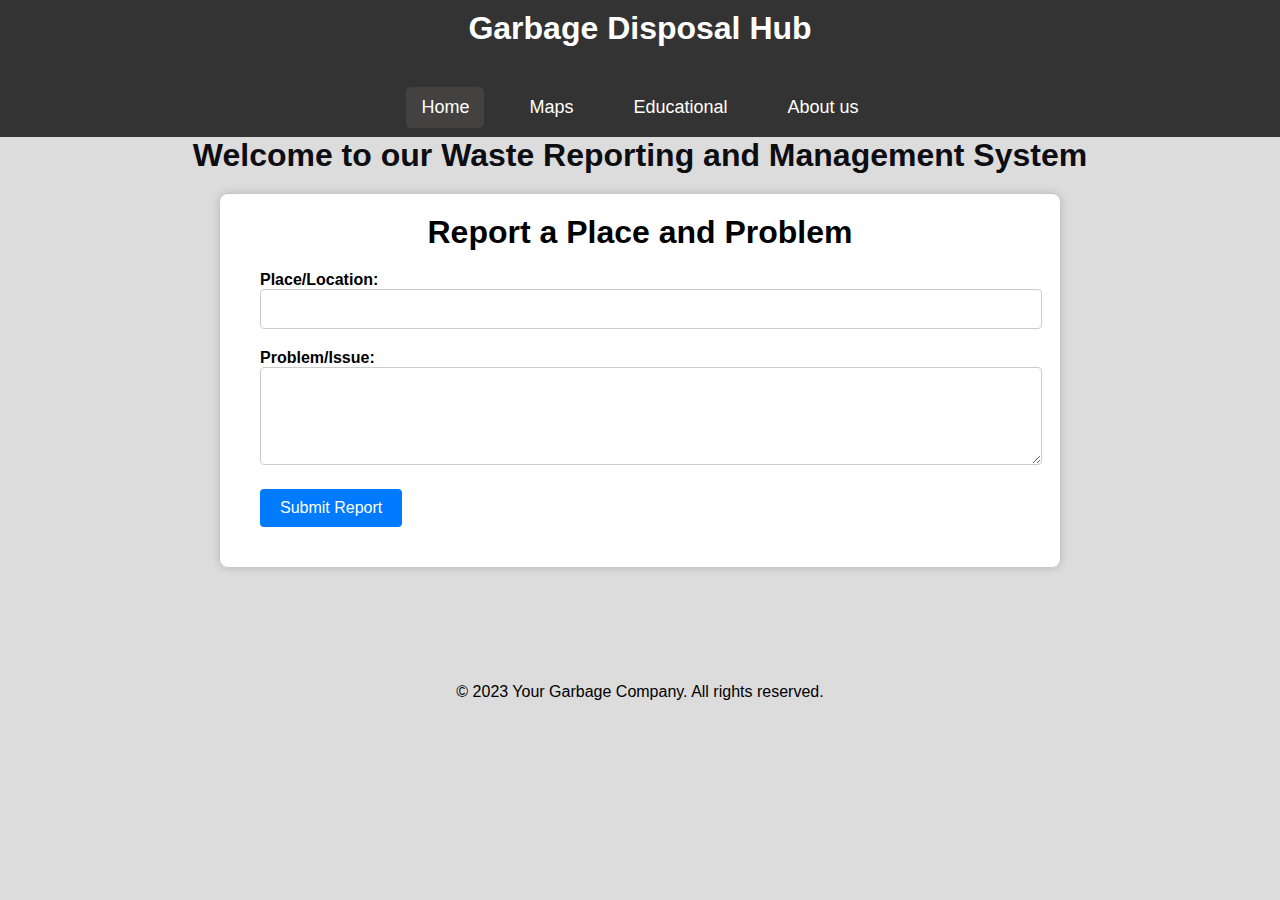
<file: Desktop/practice/garbage/index.html>
<!DOCTYPE html>
<html lang="en">
<head>
    <meta charset="UTF-8">
    <meta name="viewport" content="width=device-width, initial-scale=1.0">
    <link rel="stylesheet" href="styles.css">
    <title>Styled Menu Bar</title>
    <style>
        /* Reset some default styles for consistency */
.container {
    background-color: #fff;
    border-radius: 8px;
    box-shadow: 0 0 10px rgba(0, 0, 0, 0.2);
    padding: 20px;
    width: 800px;
}

h1 {
    text-align: center;
    margin-bottom: 20px;
}

.report-form {
    display: flex;
    flex-direction: column;
}

.form-group {
    margin-bottom: 20px;
    margin-right: 20px;
    margin-left: 20px;
}

label {
    font-weight: bold;
}

input[type="text"],
textarea {
    width: 100%;
    padding: 10px;
    border: 1px solid #ccc;
    border-radius: 4px;
    font-size: 16px;
}

button {
    background-color: #007bff;
    color: #fff;
    border: none;
    border-radius: 4px;
    padding: 10px 20px;
    cursor: pointer;
    font-size: 16px;
}

button:hover {
    background-color: #0056b3;
}

    </style>
</head>
<body style="background-color: gainsboro">
    <header>
        <h1>Garbage Disposal Hub</h1>
    </header>
    <div class="menu-bar">
        <a href="/garbage/index.html" class="menu-item present">Home</a>   
        <a href="/garbage/maps.html" class="menu-item">Maps</a>
        <a href="/garbage/Educational.html" class="menu-item">Educational</a>
        <a href="/garbage/About.html" class="menu-item">About us</a>
    </div>
    <h1 style = "margin-top: 20 px;margin-bottom: 20 px;text-align: center;font-size: 100 px;color: rgb(13, 13, 18);"> Welcome to our Waste Reporting and Management System</h1>
    
    <div class="container">
        <h1>Report a Place and Problem</h1>
        <form action="#" method="POST" class="report-form">
            <div class="form-group">
                <label for="place">Place/Location:</label>
                <input type="text" id="place" name="place" required>
            </div>

            <div class="form-group">
                <label for="problem">Problem/Issue:</label>
                <textarea id="problem" name="problem" rows="4" required></textarea>
            </div>

            <div class="form-group">
                <button type="submit">Submit Report</button>
            </div>
        </form>
    </div>
    <pre><p>

    </p>

    </pre>
    <footer>

        <div class="footer-content">
            <p style = "text-align: center;">&copy; 2023 Your Garbage Company. All rights reserved.</p>            
        </div>
    </footer>
    
</body>
</html>
</file>
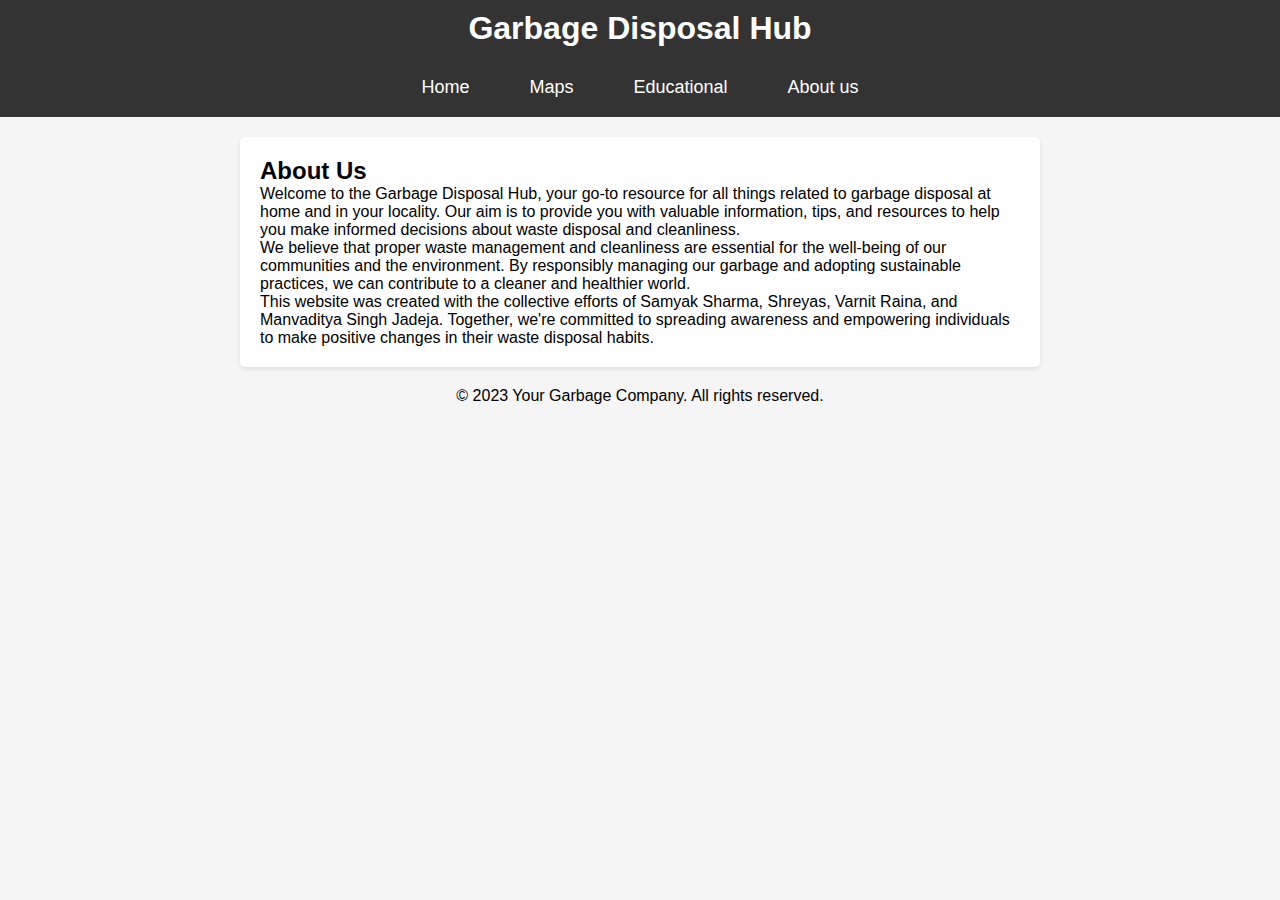
<file: garbage/About.html>
<!DOCTYPE html>
<html lang="en">
<head>
    <meta charset="UTF-8">
    <meta name="viewport" content="width=device-width, initial-scale=1.0">
    <link rel="stylesheet" href="styles.css">
    <title>Garbage Disposal Hub - Home</title>
</head>
<body>
    <header>
        <h1>Garbage Disposal Hub</h1>
    </header>
    <div class="menu-bar">
        <a href="/garbage/index.html" class="menu-item">Home</a>   
        <a href="/garbage/maps.html" class="menu-item">Maps</a>
        <a href="/garbage/Educational.html" class="menu-item">Educational</a>
        <a href="/garbage/About.html" class="menu-item">About us</a>
    </div>
    
    

    <div class="container">
        <div class="about-section">
            <h2>About Us</h2>
            <p>Welcome to the Garbage Disposal Hub, your go-to resource for all things related to garbage disposal at home and in your locality. Our aim is to provide you with valuable information, tips, and resources to help you make informed decisions about waste disposal and cleanliness.</p>
            <p>We believe that proper waste management and cleanliness are essential for the well-being of our communities and the environment. By responsibly managing our garbage and adopting sustainable practices, we can contribute to a cleaner and healthier world.</p>
            <p>This website was created with the collective efforts of Samyak Sharma, Shreyas, Varnit Raina, and Manvaditya Singh Jadeja. Together, we're committed to spreading awareness and empowering individuals to make positive changes in their waste disposal habits.</p>
        </div>
    </div>

    <footer>
        <div class="footer-content">
            <p style = "text-align: center;">&copy; 2023 Your Garbage Company. All rights reserved.</p>            
        </div>
    </footer>
</body>
</html>
</file>
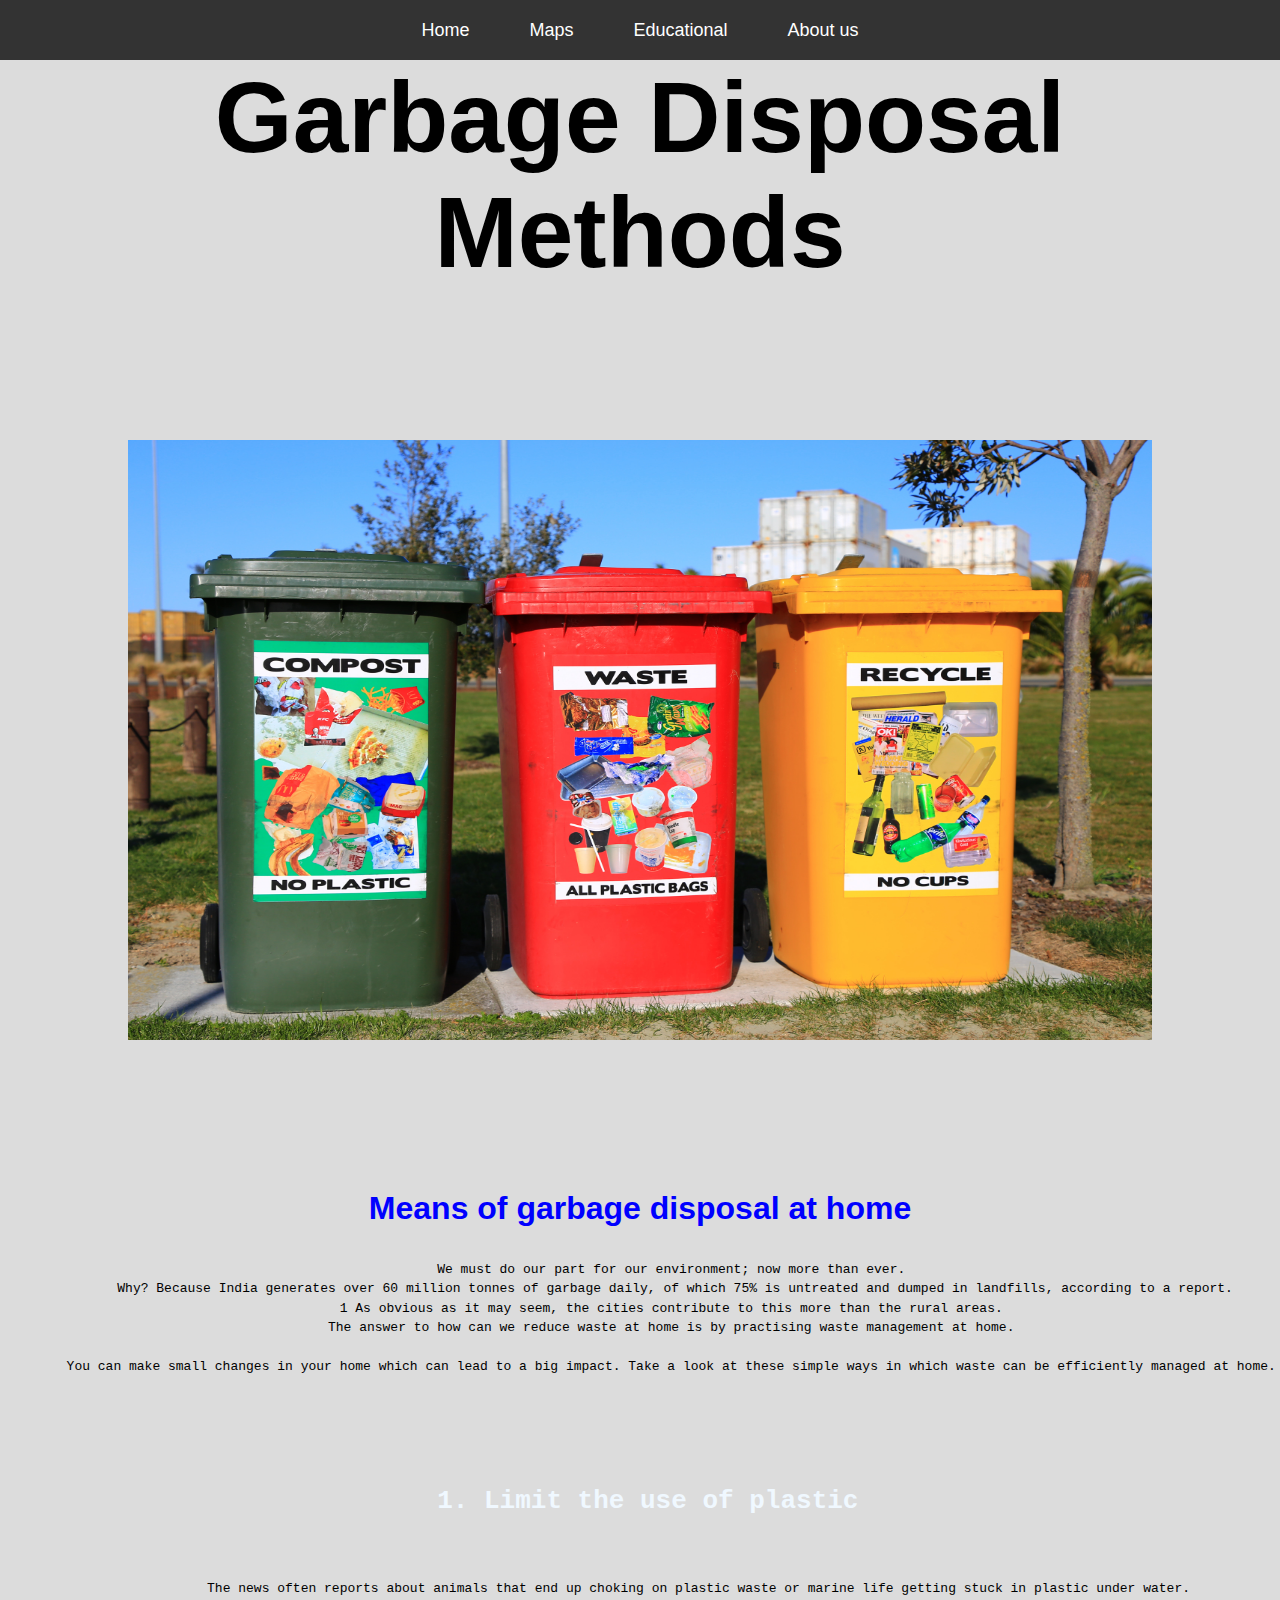
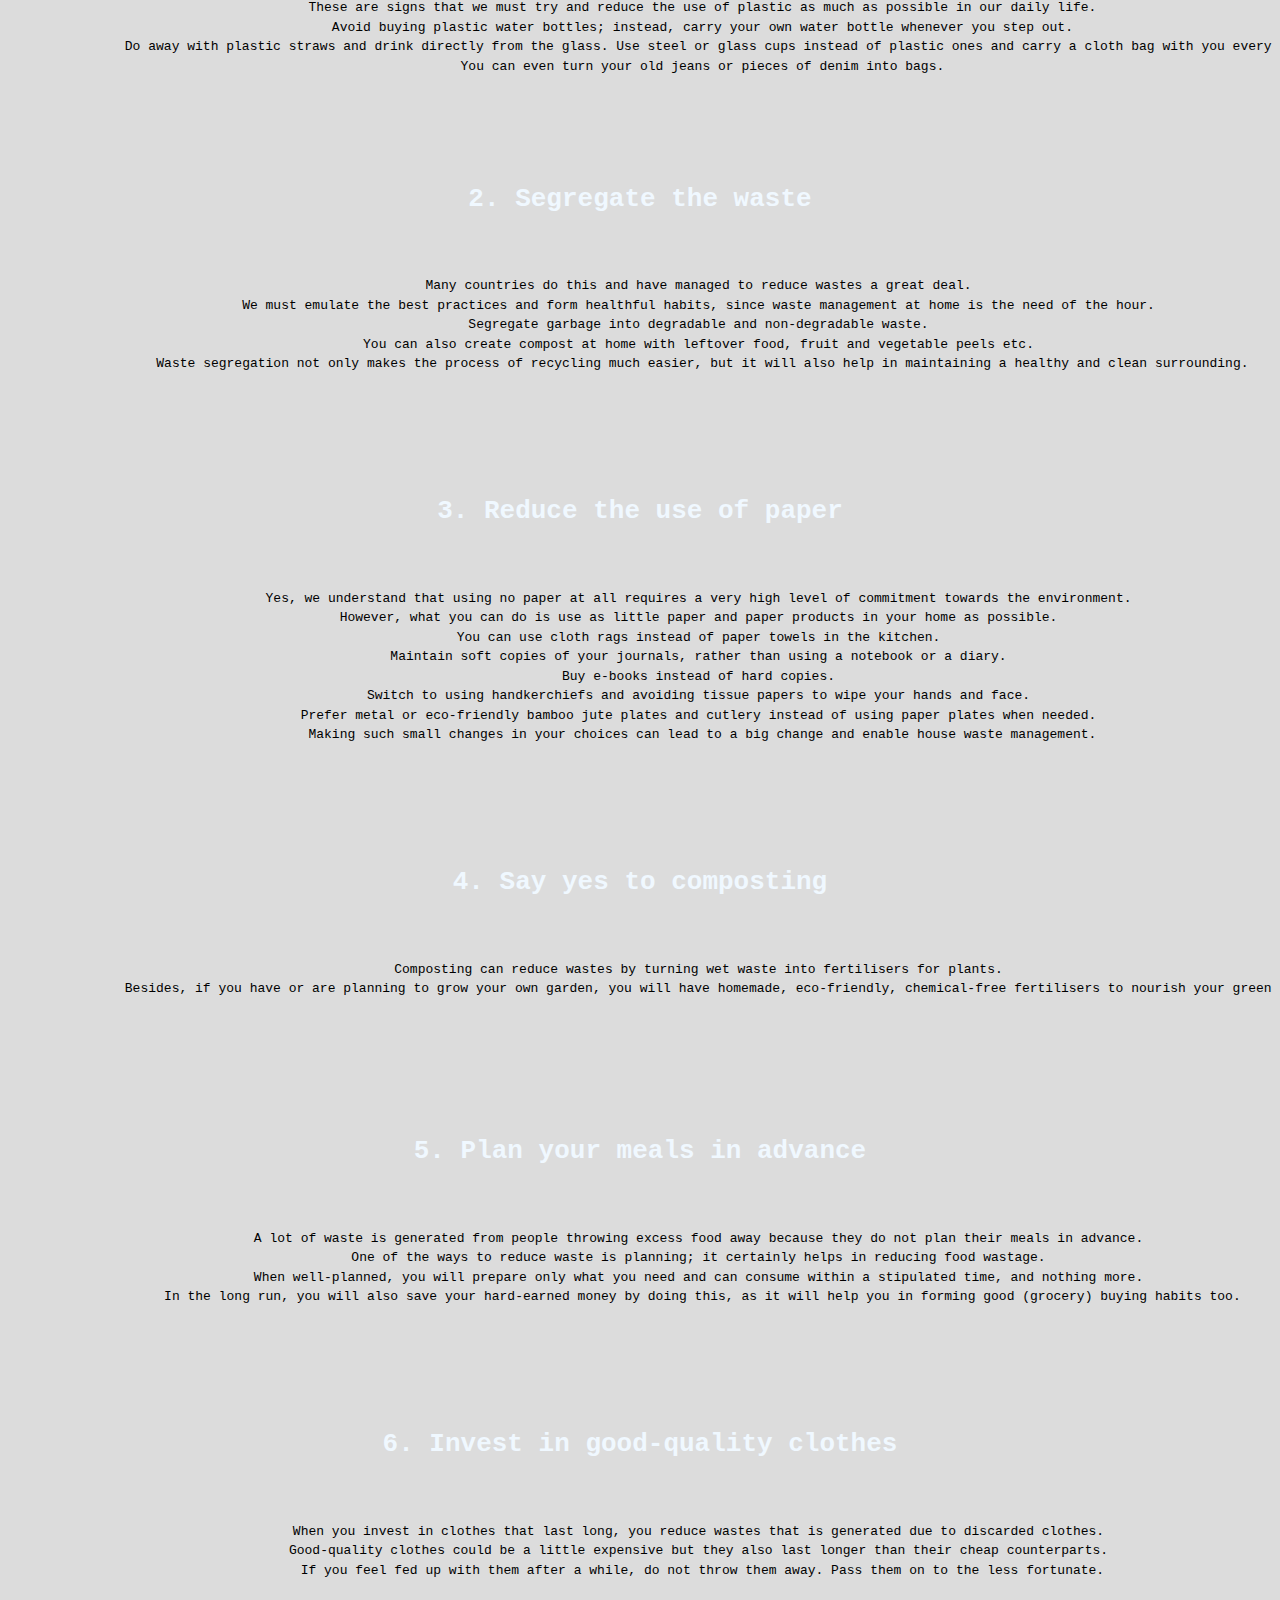
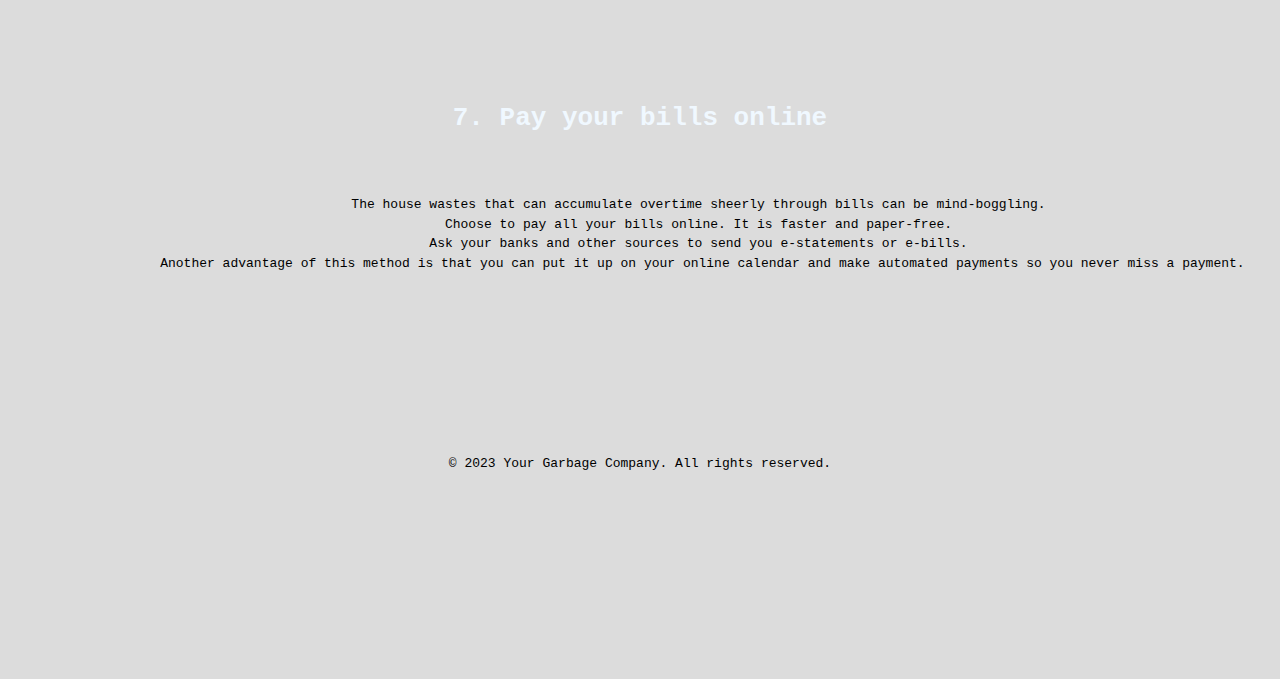
<file: garbage/Educational.html>
<!DOCTYPE html>
<html>
<head>
    <meta charset = "UTF-8">
    <meta name="viewport" content="width=device-width, initial-scale=1.0">
    <link rel="stylesheet" href="styles.css">
    <title>My website</title>

</head>
<body style="background-color: gainsboro;">
    <div class="menu-bar">
        <a href="/garbage/index.html" class="menu-item">Home</a>   
        <a href="/garbage/maps.html" class="menu-item">Maps</a>
        <a href="/garbage/Educational.html" class="menu-item">Educational</a>
        <a href="/garbage/About.html" class="menu-item">About us</a>
    </div>
    
    
    
    <h1 style = "margin-top: 20 px;margin-bottom: 20 px;text-align: center;font-size: 100px;">Garbage Disposal Methods</h1>
    <div class="center">
        <img src = "/garbage/images/nareeta-martin-FoG7PKNYjpM-unsplash.jpg" alt="Centered Image" width = "80%" height = "600" />
    </div>
    
    <h1 style = "margin-top: 20 px;margin-bottom: 20 px;text-align: center;font-size: 100 px;color: blue;"> Means of garbage disposal at home</h1>
    <pre><p style = "margin-top: 20 px;margin-bottom: 20 px;text-align: center;font-size: 40 px;line-height: 1.5;">
        We must do our part for our environment; now more than ever.
         Why? Because India generates over 60 million tonnes of garbage daily, of which 75% is untreated and dumped in landfills, according to a report.
        1 As obvious as it may seem, the cities contribute to this more than the rural areas.
        The answer to how can we reduce waste at home is by practising waste management at home.

        You can make small changes in your home which can lead to a big impact. Take a look at these simple ways in which waste can be efficiently managed at home.
        </p>
    <ul style ="list-style: none;">
        <li>
            <h1 style = "margin-top: 20 px;margin-bottom: 20 px;text-align: center;font-size: 40 px;color: aliceblue;"> 1. Limit the use of plastic</h1>
            <pre><p style = "margin-top: 20 px;margin-bottom: 20 px;text-align: center;font-size: 20 px;line-height: 1.5;">
                The news often reports about animals that end up choking on plastic waste or marine life getting stuck in plastic under water. 
                These are signs that we must try and reduce the use of plastic as much as possible in our daily life.
                Avoid buying plastic water bottles; instead, carry your own water bottle whenever you step out.
                Do away with plastic straws and drink directly from the glass. Use steel or glass cups instead of plastic ones and carry a cloth bag with you every time you go out shopping.
                You can even turn your old jeans or pieces of denim into bags.
                 </p>

        </li>
        <li><h1 style = "margin-top: 20 px;margin-bottom: 20 px;text-align: center;font-size: 40 px;color: aliceblue;">2. Segregate the waste</h1>
            <pre><p style = "margin-top: 20 px;margin-bottom: 20 px;text-align: center;font-size: 20 px;line-height: 1.5;">
                Many countries do this and have managed to reduce wastes a great deal. 
                We must emulate the best practices and form healthful habits, since waste management at home is the need of the hour. 
                Segregate garbage into degradable and non-degradable waste. 
                You can also create compost at home with leftover food, fruit and vegetable peels etc. 
                Waste segregation not only makes the process of recycling much easier, but it will also help in maintaining a healthy and clean surrounding.
                </p>

        </li>

        <li><h1 style = "margin-top: 20 px;margin-bottom: 20 px;text-align: center;font-size: 40 px;color: aliceblue;">3. Reduce the use of paper</h1>
            <pre><p style = "margin-top: 20 px;margin-bottom: 20 px;text-align: center;font-size: 20 px;line-height: 1.5;">
                Yes, we understand that using no paper at all requires a very high level of commitment towards the environment. 
                However, what you can do is use as little paper and paper products in your home as possible. 
                You can use cloth rags instead of paper towels in the kitchen. 
                Maintain soft copies of your journals, rather than using a notebook or a diary. 
                Buy e-books instead of hard copies. 
                Switch to using handkerchiefs and avoiding tissue papers to wipe your hands and face. 
                Prefer metal or eco-friendly bamboo jute plates and cutlery instead of using paper plates when needed. 
                Making such small changes in your choices can lead to a big change and enable house waste management.
                </p>

        </li>

        <li><h1 style = "margin-top: 20 px;margin-bottom: 20 px;text-align: center;font-size: 40 px;color: aliceblue;">4. Say yes to composting</h1>
            <pre><p style = "margin-top: 20 px;margin-bottom: 20 px;text-align: center;font-size: 20 px;line-height: 1.5;">
                Composting can reduce wastes by turning wet waste into fertilisers for plants. 
                Besides, if you have or are planning to grow your own garden, you will have homemade, eco-friendly, chemical-free fertilisers to nourish your green babies.
                </p>

        </li>


        <li><h1 style = "margin-top: 20 px;margin-bottom: 20 px;text-align: center;font-size: 40 px;color: aliceblue;">5. Plan your meals in advance</h1>
            <pre><p style = "margin-top: 20 px;margin-bottom: 20 px;text-align: center;font-size: 20 px;line-height: 1.5;">
                A lot of waste is generated from people throwing excess food away because they do not plan their meals in advance. 
                One of the ways to reduce waste is planning; it certainly helps in reducing food wastage. 
                When well-planned, you will prepare only what you need and can consume within a stipulated time, and nothing more. 
                In the long run, you will also save your hard-earned money by doing this, as it will help you in forming good (grocery) buying habits too.
                </p>

        </li>

        <li><h1 style = "margin-top: 20 px;margin-bottom: 20 px;text-align: center;font-size: 40 px;color: aliceblue;">6. Invest in good-quality clothes</h1>
            <pre><p style = "margin-top: 20 px;margin-bottom: 20 px;text-align: center;font-size: 20 px;line-height: 1.5;">
                When you invest in clothes that last long, you reduce wastes that is generated due to discarded clothes. 
                Good-quality clothes could be a little expensive but they also last longer than their cheap counterparts. 
                If you feel fed up with them after a while, do not throw them away. Pass them on to the less fortunate.
                </p>

        </li>

        <li><h1 style = "margin-top: 20 px;margin-bottom: 20 px;text-align: center;font-size: 40 px;color: aliceblue;">7. Pay your bills online</h1>
            <pre><p style = "margin-top: 20 px;margin-bottom: 20 px;text-align: center;line-height: 1.5;">
                The house wastes that can accumulate overtime sheerly through bills can be mind-boggling. 
                Choose to pay all your bills online. It is faster and paper-free. 
                Ask your banks and other sources to send you e-statements or e-bills. 
                Another advantage of this method is that you can put it up on your online calendar and make automated payments so you never miss a payment.
                </p>

        </li>
    
        <footer>
            <div class="footer-content">
                <p style = "text-align: center;">&copy; 2023 Your Garbage Company. All rights reserved.</p>            
            </div>
        </footer>


    
    
    
   
    
</body>
</html>
</file>
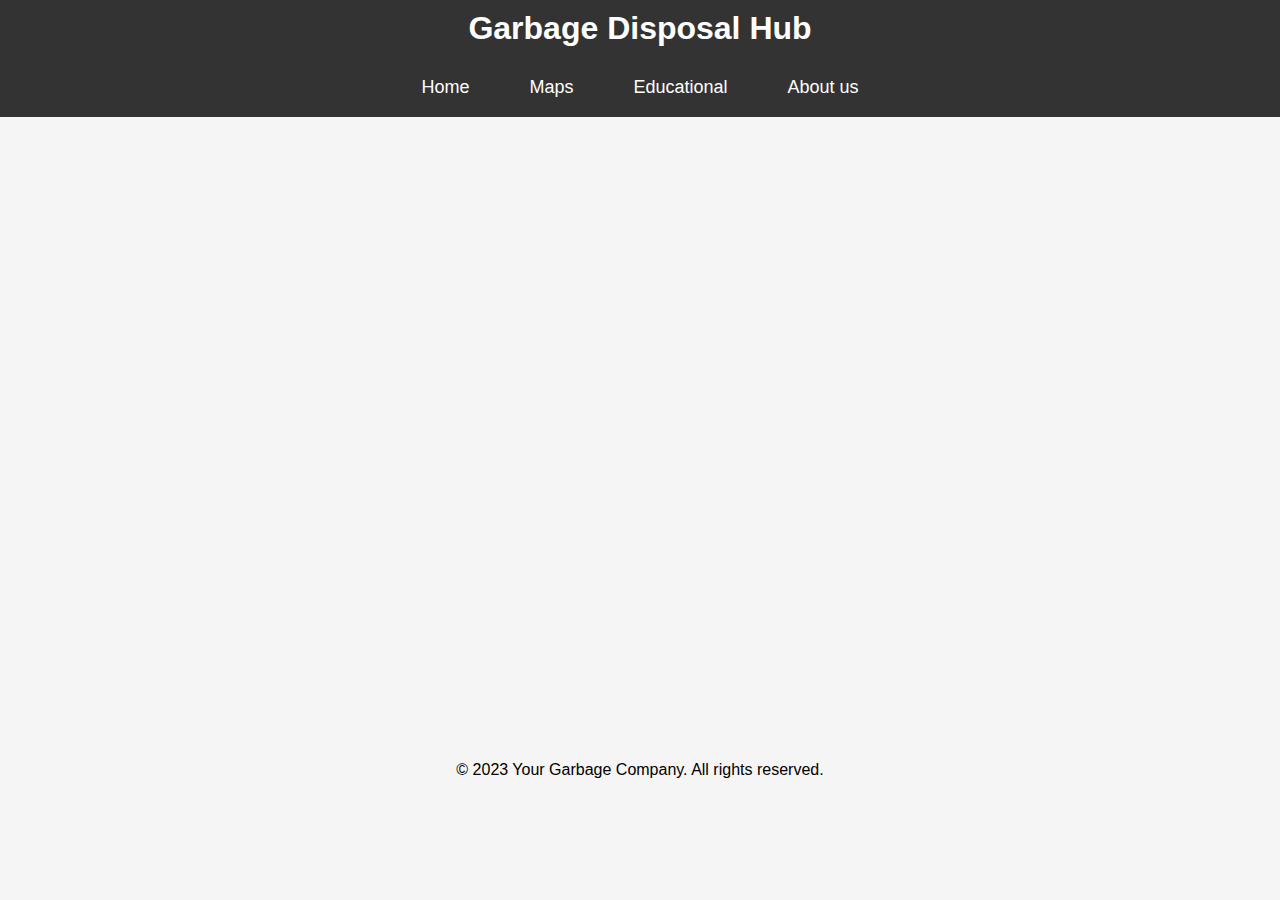
<file: garbage/maps.html>
<!DOCTYPE html>
<html lang="en">
<head>
    <meta charset="UTF-8">
    <meta name="viewport" content="width=device-width, initial-scale=1.0">
    <link rel="stylesheet" href="styles.css">
    <title>Garbage Disposal Hub - Home</title>
</head>
<body>
    <header>
        <h1>Garbage Disposal Hub</h1>
    </header>
    <div class="menu-bar">
        <a href="/garbage/index.html" class="menu-item">Home</a>   
        <a href="/garbage/maps.html" class="menu-item">Maps</a>
        <a href="/garbage/Educational.html" class="menu-item">Educational</a>
        <a href="/garbage/About.html" class="menu-item">About us</a>
    </div>
    
    

    <div class="container">
        <p>
            <iframe src="https://www.google.com/maps/embed?pb=!1m18!1m12!1m3!1d62233.99960356188!2d77.53680945952169!3d12.867481861806713!2m3!1f0!2f0!3f0!3m2!1i1024!2i768!4f13.1!3m3!1m2!1s0x3bae157cb3a14d11%3A0xea94ae3d26eafc0e!2sDayananda%20Sagar%20College%20of%20Architecture!5e0!3m2!1sen!2sin!4v1692446664714!5m2!1sen!2sin" width="800" height="600" style="border:0;" allowfullscreen="" loading="lazy" referrerpolicy="no-referrer-when-downgrade"></iframe>
        </p>
    </div>

    <footer>
        <div class="footer-content">
            <p style = "text-align: center;">&copy; 2023 Your Garbage Company. All rights reserved.</p>            
        </div>
    </footer>
</body>
</html>
</file>
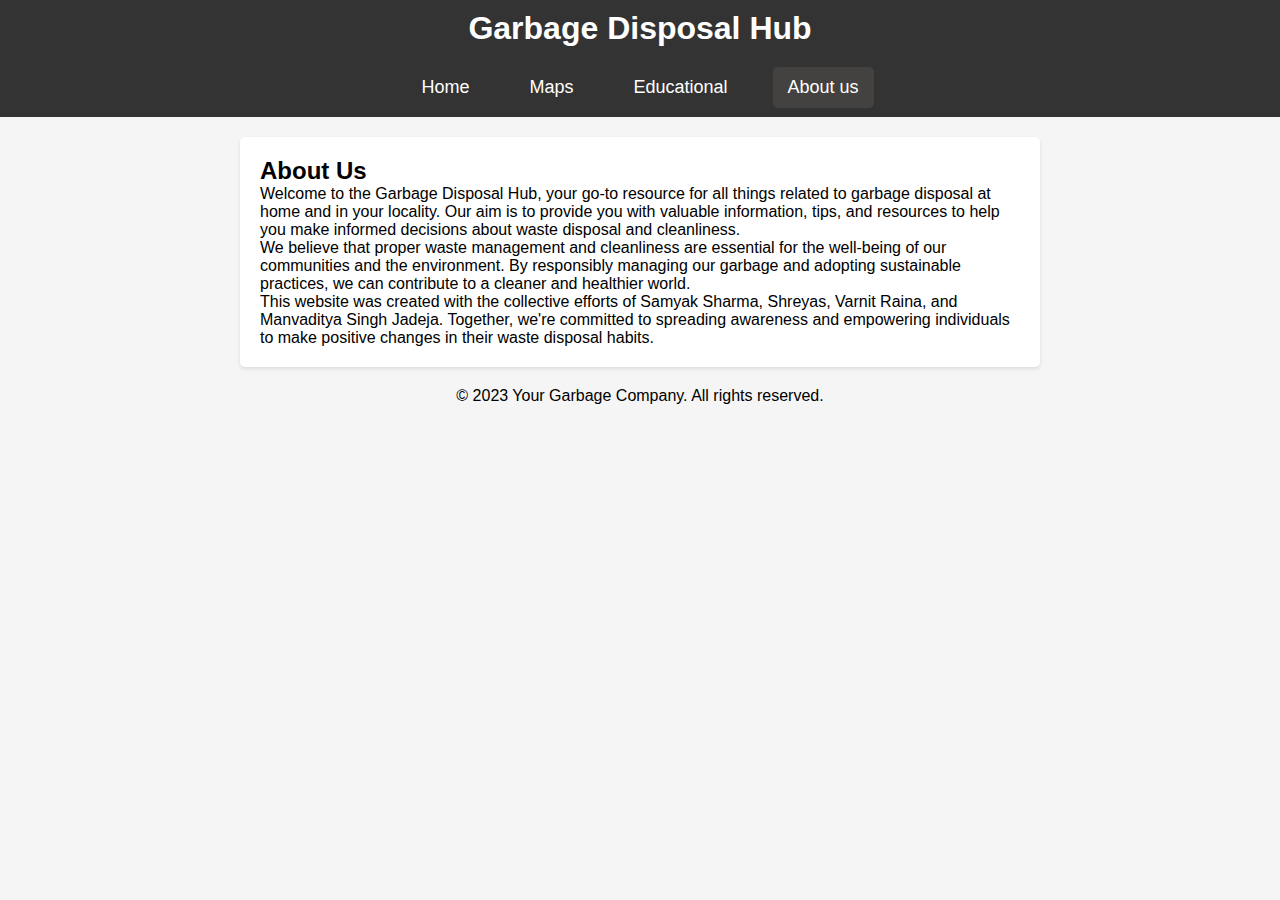
<file: Desktop/practice/garbage/About.html>
<!DOCTYPE html>
<html lang="en">
<head>
    <meta charset="UTF-8">
    <meta name="viewport" content="width=device-width, initial-scale=1.0">
    <link rel="stylesheet" href="styles.css">
    <title>Garbage Disposal Hub - Home</title>
</head>
<body>
    <header>
        <h1>Garbage Disposal Hub</h1>
    </header>
    <div class="menu-bar">
        <a href="/garbage/index.html" class="menu-item">Home</a>   
        <a href="/garbage/maps.html" class="menu-item">Maps</a>
        <a href="/garbage/Educational.html" class="menu-item">Educational</a>
        <a href="/garbage/About.html" class="menu-item present">About us</a>
    </div>
    
    

    <div class="container">
        <div class="about-section">
            <h2>About Us</h2>
            <p>Welcome to the Garbage Disposal Hub, your go-to resource for all things related to garbage disposal at home and in your locality. Our aim is to provide you with valuable information, tips, and resources to help you make informed decisions about waste disposal and cleanliness.</p>
            <p>We believe that proper waste management and cleanliness are essential for the well-being of our communities and the environment. By responsibly managing our garbage and adopting sustainable practices, we can contribute to a cleaner and healthier world.</p>
            <p>This website was created with the collective efforts of Samyak Sharma, Shreyas, Varnit Raina, and Manvaditya Singh Jadeja. Together, we're committed to spreading awareness and empowering individuals to make positive changes in their waste disposal habits.</p>
        </div>
    </div>

    <footer>
        <div class="footer-content">
            <p style = "text-align: center;">&copy; 2023 Your Garbage Company. All rights reserved.</p>            
        </div>
    </footer>
</body>
</html>
</file>
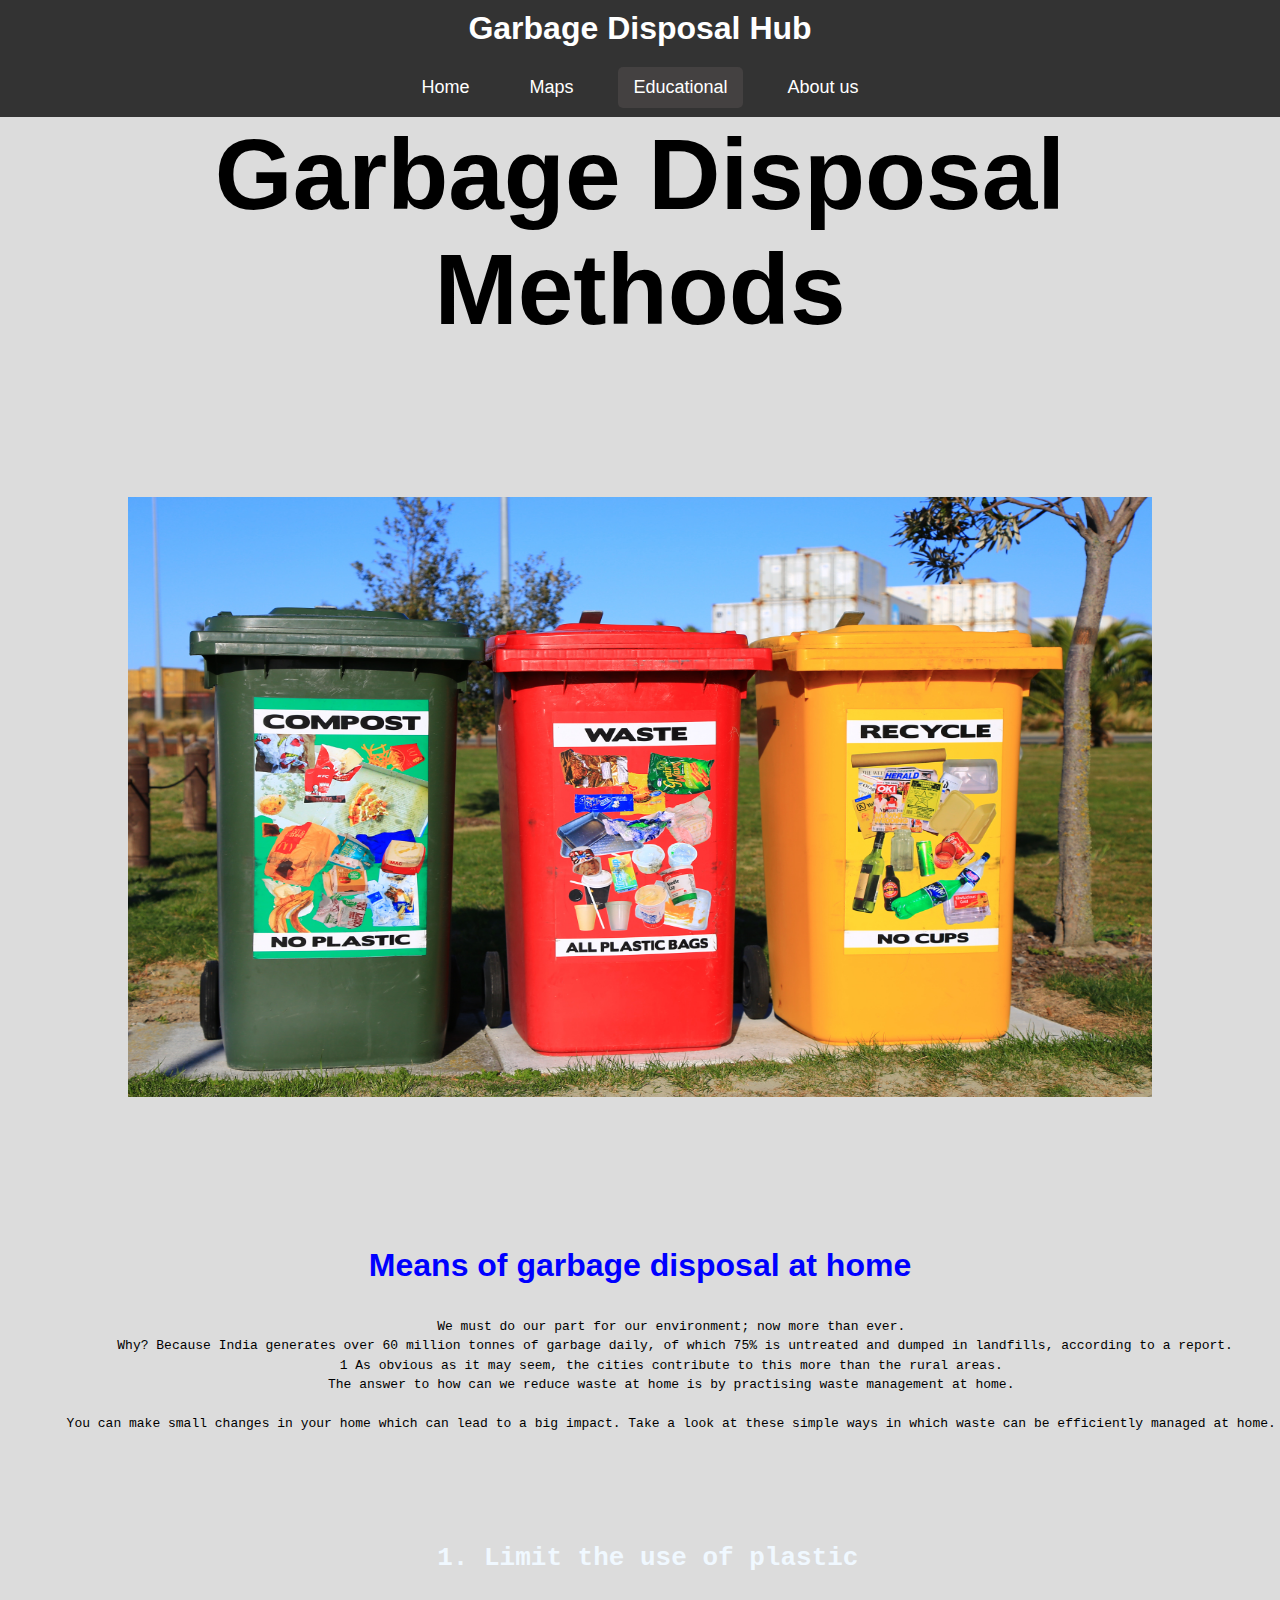
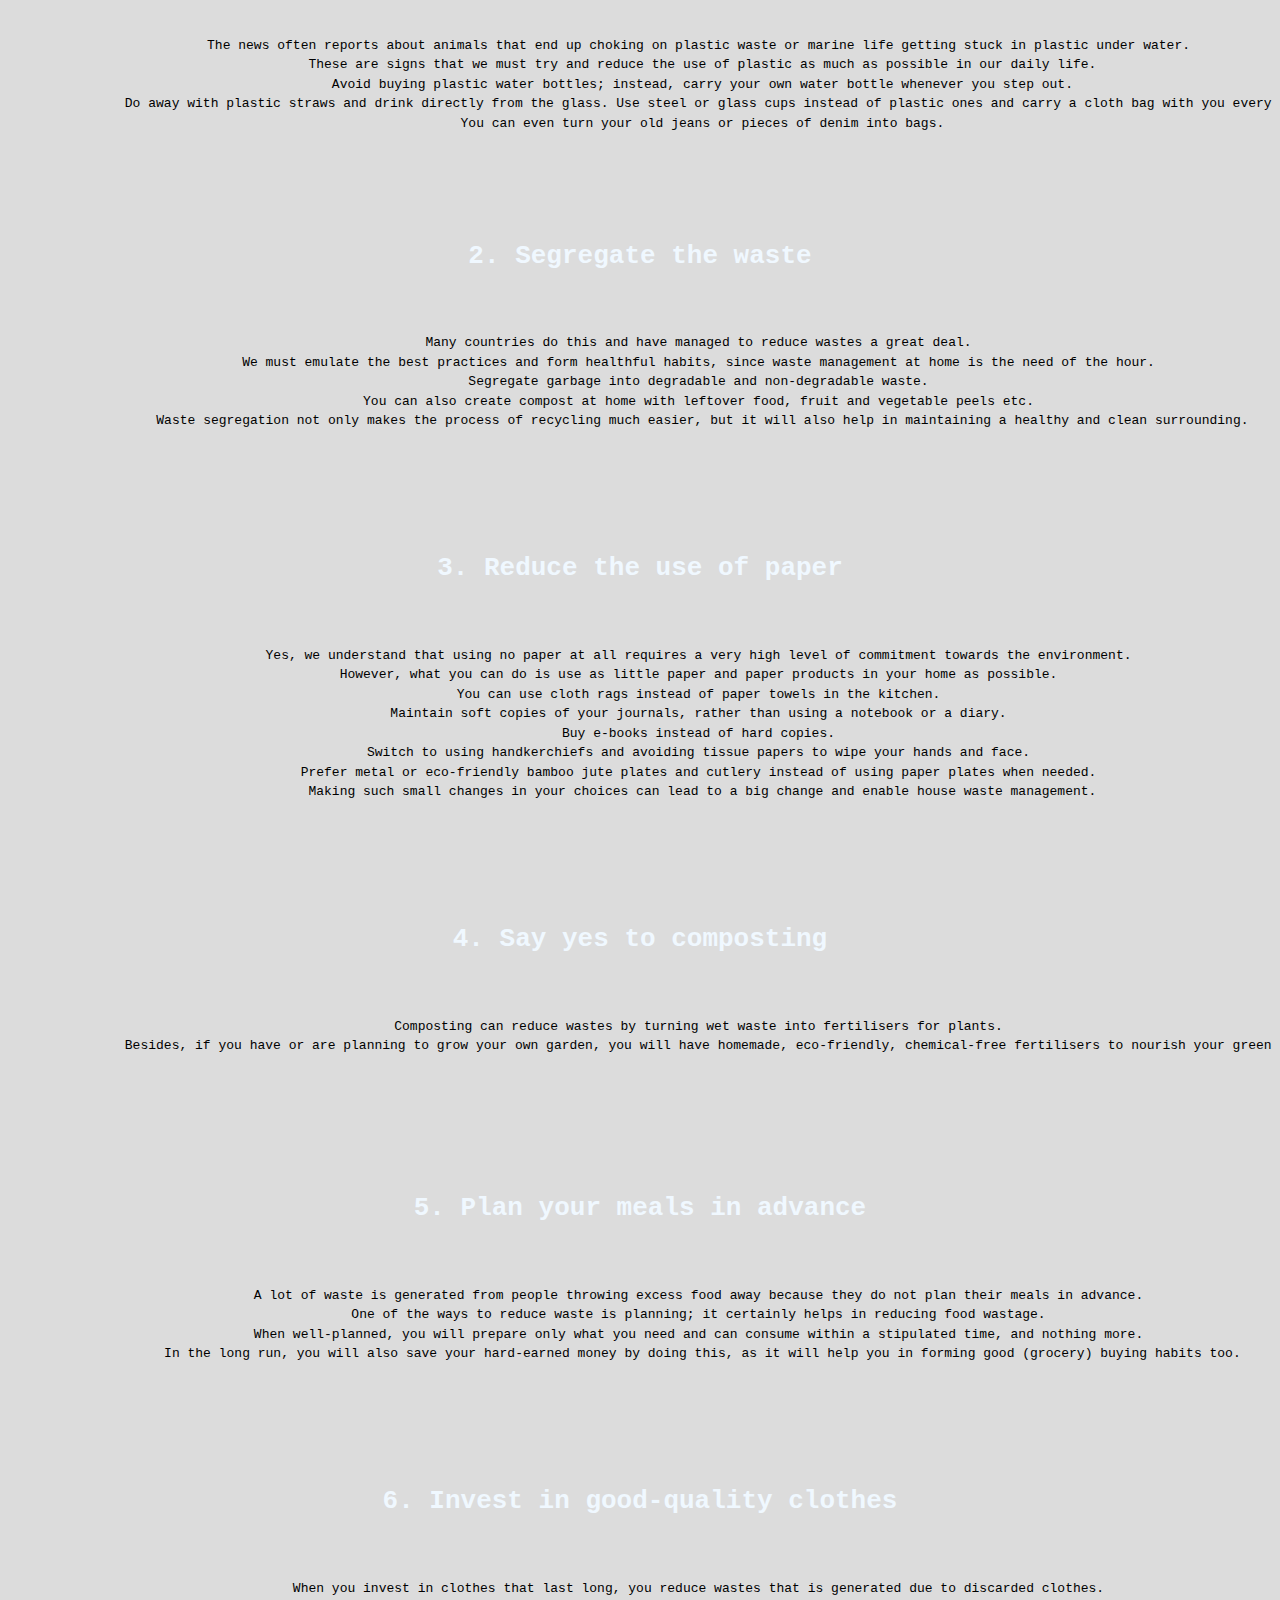
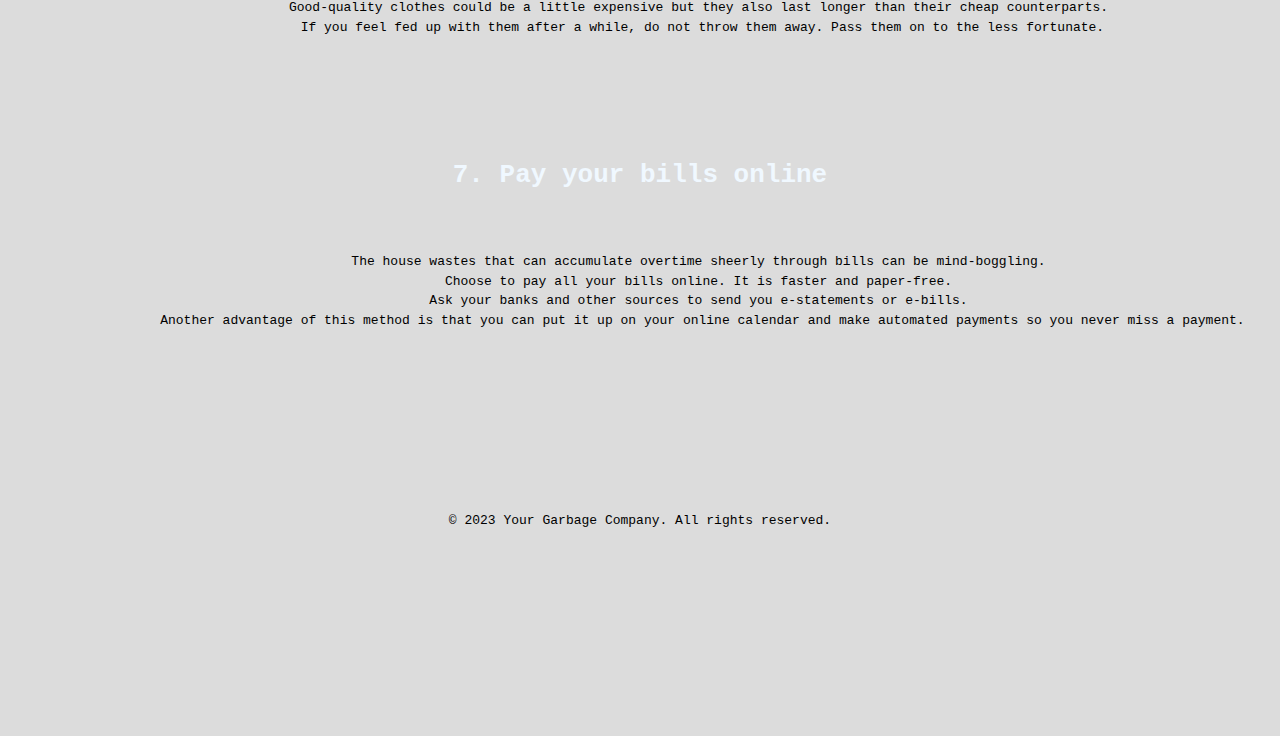
<file: Desktop/practice/garbage/Educational.html>
<!DOCTYPE html>
<html>
<head>
    <meta charset = "UTF-8">
    <meta name="viewport" content="width=device-width, initial-scale=1.0">
    <link rel="stylesheet" href="styles.css">
    <title>My website</title>

</head>
<body style="background-color: gainsboro;">
    <header>
        <h1>Garbage Disposal Hub</h1>
    </header>
    <div class="menu-bar">
        <a href="/garbage/index.html" class="menu-item">Home</a>   
        <a href="/garbage/maps.html" class="menu-item">Maps</a>
        <a href="/garbage/Educational.html" class="menu-item present">Educational</a>
        <a href="/garbage/About.html" class="menu-item">About us</a>
    </div>
    
    
    
    <h1 style = "margin-top: 20 px;margin-bottom: 20 px;text-align: center;font-size: 100px;">Garbage Disposal Methods</h1>
    <div class="center">
        <img src = "/garbage/images/nareeta-martin-FoG7PKNYjpM-unsplash.jpg" alt="Centered Image" width = "80%" height = "600" />
    </div>
    
    <h1 style = "margin-top: 20 px;margin-bottom: 20 px;text-align: center;font-size: 100 px;color: blue;"> Means of garbage disposal at home</h1>
    <pre><p style = "margin-top: 20 px;margin-bottom: 20 px;text-align: center;font-size: 40 px;line-height: 1.5;">
        We must do our part for our environment; now more than ever.
         Why? Because India generates over 60 million tonnes of garbage daily, of which 75% is untreated and dumped in landfills, according to a report.
        1 As obvious as it may seem, the cities contribute to this more than the rural areas.
        The answer to how can we reduce waste at home is by practising waste management at home.

        You can make small changes in your home which can lead to a big impact. Take a look at these simple ways in which waste can be efficiently managed at home.
        </p>
    <ul style ="list-style: none;">
        <li>
            <h1 style = "margin-top: 20 px;margin-bottom: 20 px;text-align: center;font-size: 40 px;color: aliceblue;"> 1. Limit the use of plastic</h1>
            <pre><p style = "margin-top: 20 px;margin-bottom: 20 px;text-align: center;font-size: 20 px;line-height: 1.5;">
                The news often reports about animals that end up choking on plastic waste or marine life getting stuck in plastic under water. 
                These are signs that we must try and reduce the use of plastic as much as possible in our daily life.
                Avoid buying plastic water bottles; instead, carry your own water bottle whenever you step out.
                Do away with plastic straws and drink directly from the glass. Use steel or glass cups instead of plastic ones and carry a cloth bag with you every time you go out shopping.
                You can even turn your old jeans or pieces of denim into bags.
                 </p>

        </li>
        <li><h1 style = "margin-top: 20 px;margin-bottom: 20 px;text-align: center;font-size: 40 px;color: aliceblue;">2. Segregate the waste</h1>
            <pre><p style = "margin-top: 20 px;margin-bottom: 20 px;text-align: center;font-size: 20 px;line-height: 1.5;">
                Many countries do this and have managed to reduce wastes a great deal. 
                We must emulate the best practices and form healthful habits, since waste management at home is the need of the hour. 
                Segregate garbage into degradable and non-degradable waste. 
                You can also create compost at home with leftover food, fruit and vegetable peels etc. 
                Waste segregation not only makes the process of recycling much easier, but it will also help in maintaining a healthy and clean surrounding.
                </p>

        </li>

        <li><h1 style = "margin-top: 20 px;margin-bottom: 20 px;text-align: center;font-size: 40 px;color: aliceblue;">3. Reduce the use of paper</h1>
            <pre><p style = "margin-top: 20 px;margin-bottom: 20 px;text-align: center;font-size: 20 px;line-height: 1.5;">
                Yes, we understand that using no paper at all requires a very high level of commitment towards the environment. 
                However, what you can do is use as little paper and paper products in your home as possible. 
                You can use cloth rags instead of paper towels in the kitchen. 
                Maintain soft copies of your journals, rather than using a notebook or a diary. 
                Buy e-books instead of hard copies. 
                Switch to using handkerchiefs and avoiding tissue papers to wipe your hands and face. 
                Prefer metal or eco-friendly bamboo jute plates and cutlery instead of using paper plates when needed. 
                Making such small changes in your choices can lead to a big change and enable house waste management.
                </p>

        </li>

        <li><h1 style = "margin-top: 20 px;margin-bottom: 20 px;text-align: center;font-size: 40 px;color: aliceblue;">4. Say yes to composting</h1>
            <pre><p style = "margin-top: 20 px;margin-bottom: 20 px;text-align: center;font-size: 20 px;line-height: 1.5;">
                Composting can reduce wastes by turning wet waste into fertilisers for plants. 
                Besides, if you have or are planning to grow your own garden, you will have homemade, eco-friendly, chemical-free fertilisers to nourish your green babies.
                </p>

        </li>


        <li><h1 style = "margin-top: 20 px;margin-bottom: 20 px;text-align: center;font-size: 40 px;color: aliceblue;">5. Plan your meals in advance</h1>
            <pre><p style = "margin-top: 20 px;margin-bottom: 20 px;text-align: center;font-size: 20 px;line-height: 1.5;">
                A lot of waste is generated from people throwing excess food away because they do not plan their meals in advance. 
                One of the ways to reduce waste is planning; it certainly helps in reducing food wastage. 
                When well-planned, you will prepare only what you need and can consume within a stipulated time, and nothing more. 
                In the long run, you will also save your hard-earned money by doing this, as it will help you in forming good (grocery) buying habits too.
                </p>

        </li>

        <li><h1 style = "margin-top: 20 px;margin-bottom: 20 px;text-align: center;font-size: 40 px;color: aliceblue;">6. Invest in good-quality clothes</h1>
            <pre><p style = "margin-top: 20 px;margin-bottom: 20 px;text-align: center;font-size: 20 px;line-height: 1.5;">
                When you invest in clothes that last long, you reduce wastes that is generated due to discarded clothes. 
                Good-quality clothes could be a little expensive but they also last longer than their cheap counterparts. 
                If you feel fed up with them after a while, do not throw them away. Pass them on to the less fortunate.
                </p>

        </li>

        <li><h1 style = "margin-top: 20 px;margin-bottom: 20 px;text-align: center;font-size: 40 px;color: aliceblue;">7. Pay your bills online</h1>
            <pre><p style = "margin-top: 20 px;margin-bottom: 20 px;text-align: center;line-height: 1.5;">
                The house wastes that can accumulate overtime sheerly through bills can be mind-boggling. 
                Choose to pay all your bills online. It is faster and paper-free. 
                Ask your banks and other sources to send you e-statements or e-bills. 
                Another advantage of this method is that you can put it up on your online calendar and make automated payments so you never miss a payment.
                </p>

        </li>
    
        <footer>
            <div class="footer-content">
                <p style = "text-align: center;">&copy; 2023 Your Garbage Company. All rights reserved.</p>            
            </div>
        </footer>


    
    
    
   
    
</body>
</html>
</file>
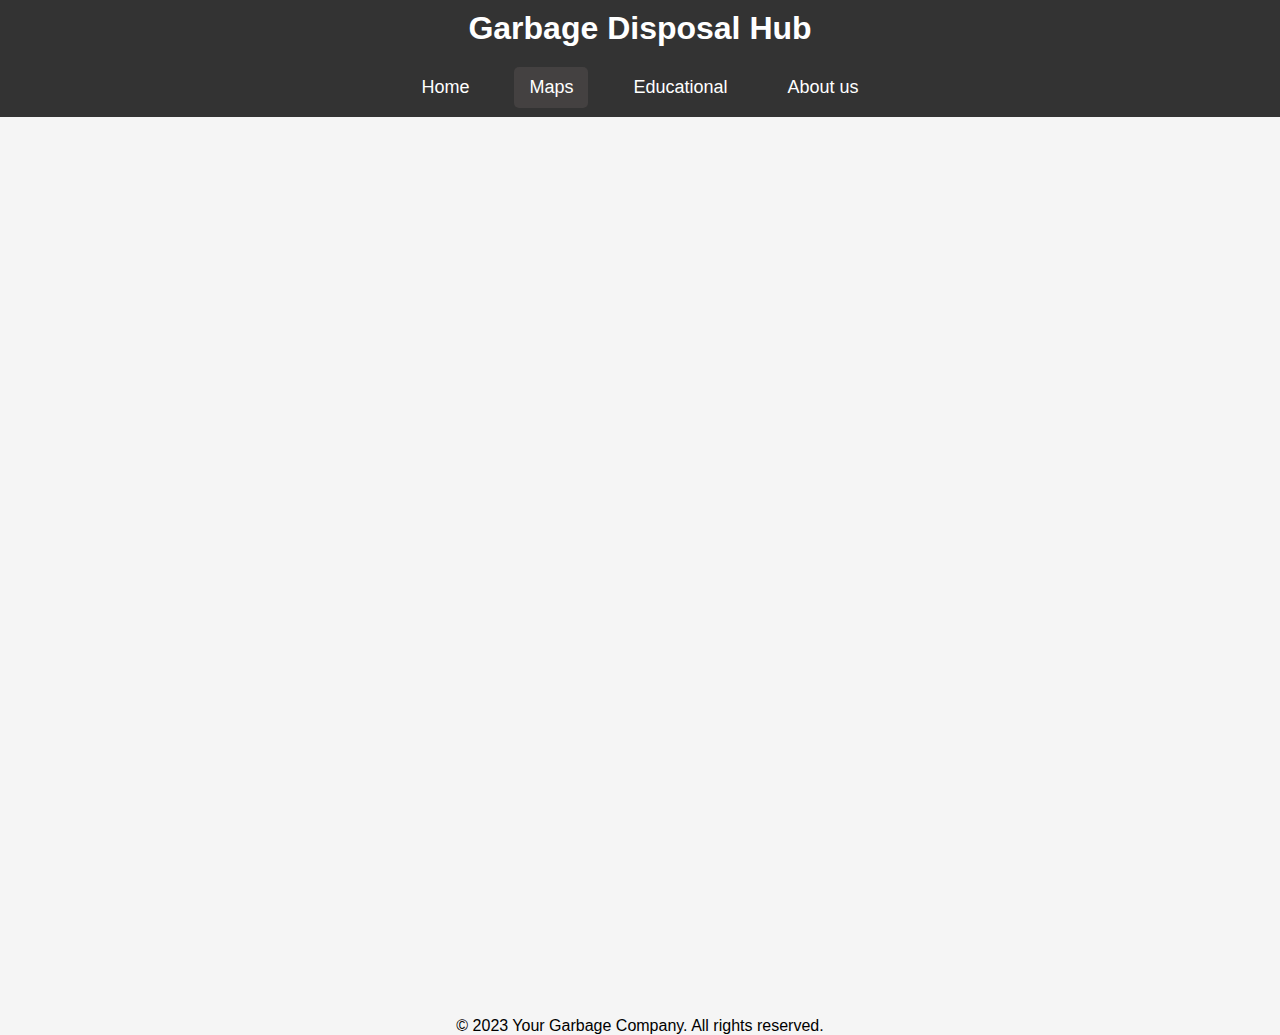
<file: Desktop/practice/garbage/maps.html>
<!DOCTYPE html>
<html lang="en">
<head>
    <meta charset="UTF-8">
    <meta name="viewport" content="width=device-width, initial-scale=1.0">
    <link rel="stylesheet" href="styles.css">
    <title>Garbage Disposal Hub - Home</title>
</head>
<body>
    <header>
        <h1>Garbage Disposal Hub</h1>
    </header>
    <div class="menu-bar">
        <a href="/garbage/index.html" class="menu-item">Home</a>   
        <a href="/garbage/maps.html" class="menu-item present">Maps</a>
        <a href="/garbage/Educational.html" class="menu-item">Educational</a>
        <a href="/garbage/About.html" class="menu-item">About us</a>
    </div>
    
    

    <div class="center">
        <p>
            <iframe src="https://www.google.com/maps/embed?pb=!1m12!1m8!1m3!1d124418.30843754468!2d77.58244467236325!3d12.96723567860731!3m2!1i1024!2i768!4f13.1!2m1!1sgarbage%20disposal%20hubs%20in%20bangalore!5e0!3m2!1sen!2sin!4v1694715699486!5m2!1sen!2sin" width="1000" height="600" style="border:0;" allowfullscreen="" loading="lazy" referrerpolicy="no-referrer-when-downgrade"></iframe>
        </p>
    </div>


    <footer>
        <div class="footer-content">
            <p style = "text-align: center;">&copy; 2023 Your Garbage Company. All rights reserved.</p>            
        </div>
    </footer>
</body>
</html>
</file>
<file: Desktop/practice/garbage/styles.css>
/* Reset some default styles */
body, h1, h2, h3, p, ul, li {
    margin: 0;
    padding: 0;
}

/* Apply a background color to the menu bar */
.menu-bar {
    background-color: #333;
    display: flex;
    justify-content: center;
    align-items: center;
    height: 60px;
}

/* Style the menu items */
.menu-item {
    text-decoration: none;
    color: #fff;
    font-size: 18px;
    margin: 0 15px;
    transition: color 0.3s;
}

.menu-item:hover {
    color: #ff9900;
}

/* Optional: Center the menu items horizontally */
.menu-bar {
    text-align: center;
}

/* Optional: Apply some padding to the menu items */
.menu-item {
    padding: 10px 15px;
}

.present{
    background-color: #444141 ;
    border-radius: 5px;
}

/* Optional: Add a subtle hover effect */
.menu-item:hover {
    background-color: rgba(255, 255, 255, 0.1);
    border-radius: 5px;
}

/*Image center allign*/
.center {
    display: flex;
    justify-content: center;
    align-items: center;
    height: 100vh; /* Adjust as needed */
}
/* about us section */
body {
    font-family: Arial, sans-serif;
    margin: 0;
    padding: 0;
    background-color: #f5f5f5;
}

header {
    background-color: #333;
    color: white;
    text-align: center;
    padding: 10px;
}

.container {
    max-width: 800px;
    margin: 0 auto;
    padding: 20px;
}

.about-section {
    background-color: #fff;
    padding: 20px;
    border-radius: 5px;
    box-shadow: 0 2px 4px rgba(0, 0, 0, 0.1);
}
.random-item:hover {
    color: #464545;
    cursor: pointer;
}
.random-item {
    color: black;
    text-align: center;
}
</file>
<file: garbage/styles.css>
/* Reset some default styles */
body, h1, h2, h3, p, ul, li {
    margin: 0;
    padding: 0;
}

/* Apply a background color to the menu bar */
.menu-bar {
    background-color: #333;
    display: flex;
    justify-content: center;
    align-items: center;
    height: 60px;
}

/* Style the menu items */
.menu-item {
    text-decoration: none;
    color: #fff;
    font-size: 18px;
    margin: 0 15px;
    transition: color 0.3s;
}

.menu-item:hover {
    color: #ff9900;
}

/* Optional: Center the menu items horizontally */
.menu-bar {
    text-align: center;
}

/* Optional: Apply some padding to the menu items */
.menu-item {
    padding: 10px 15px;
}

/* Optional: Add a subtle hover effect */
.menu-item:hover {
    background-color: rgba(255, 255, 255, 0.1);
    border-radius: 5px;
}

/*Image center allign*/
.center {
    display: flex;
    justify-content: center;
    align-items: center;
    height: 100vh; /* Adjust as needed */
}
/* about us section */
body {
    font-family: Arial, sans-serif;
    margin: 0;
    padding: 0;
    background-color: #f5f5f5;
}

header {
    background-color: #333;
    color: white;
    text-align: center;
    padding: 10px;
}

.container {
    max-width: 800px;
    margin: 0 auto;
    padding: 20px;
}

.about-section {
    background-color: #fff;
    padding: 20px;
    border-radius: 5px;
    box-shadow: 0 2px 4px rgba(0, 0, 0, 0.1);
}
</file>
